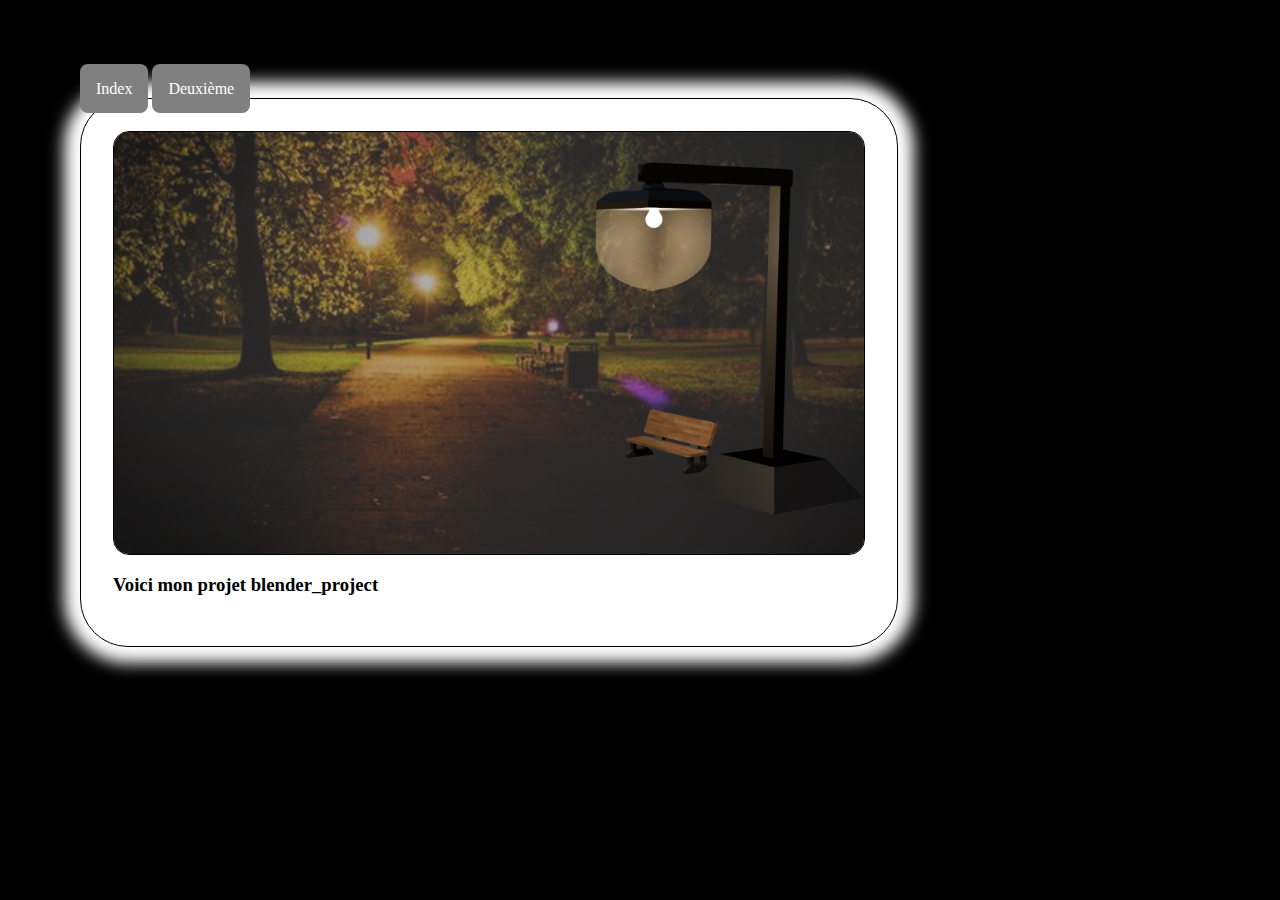
<file: deuxieme.html>
<head>
    <link rel="stylesheet" href="styles.css">
    <title>Benji Bogue</title>
    <link rel="icon" type="image/x-icon" href="./logo.ico">
</head>


<body>
    <nav>
        <a href="./index.html">Index</a>
        <a href="./deuxieme.html">Deuxième</a>
    </nav>
    <div class="encadre">
        <img src="blender_project.png" height="422" width="750">
        <h3>Voici mon projet blender_project</h3>
    </div>
        


    <!-- 
        
        SYNTAXE
        <p> Bonjour, je m'appelle Benjamin j'ai 13 ans et je souhaite devenir ingénieur en automobile </p> 

        Balises obligatoires
        - navbar

    -->

</body>
</file>
<file: styles.css>
body {
    margin: 0;
    padding: 5em;
    background-color: #000000;
}

.encadre {
    background-color: white;
    border-radius: 3em;
    padding: 2em;
    border: 1px solid black;
    box-shadow: 0em 0em 1em 1em white;
    width: fit-content;
}

#exampleBorder{
    margin: 3em;
    border: 1px solid black;
    border-radius: 2em;
    padding: 1em;
    background-color: rgb(44, 73, 136);
}
img{
    border-radius: 1em;
    border: 1px solid black;
}



.bouton{
    background-color: red;
    max-height: 1em;
    color: white;
    margin-left: 300px;
    padding: 1em;
    border-radius: 0.5em;
}

.bouton:hover{
    background-color: rgb(94, 0, 0);
}

nav a {
    background-color: grey;
    max-height: 1em;
    color: white;
    padding: 1em;
    border-radius: 0.5em;
}

nav a:hover{
    background-color: rgb(53, 53, 53);
}

a {

    text-decoration: none;
}
</file>
